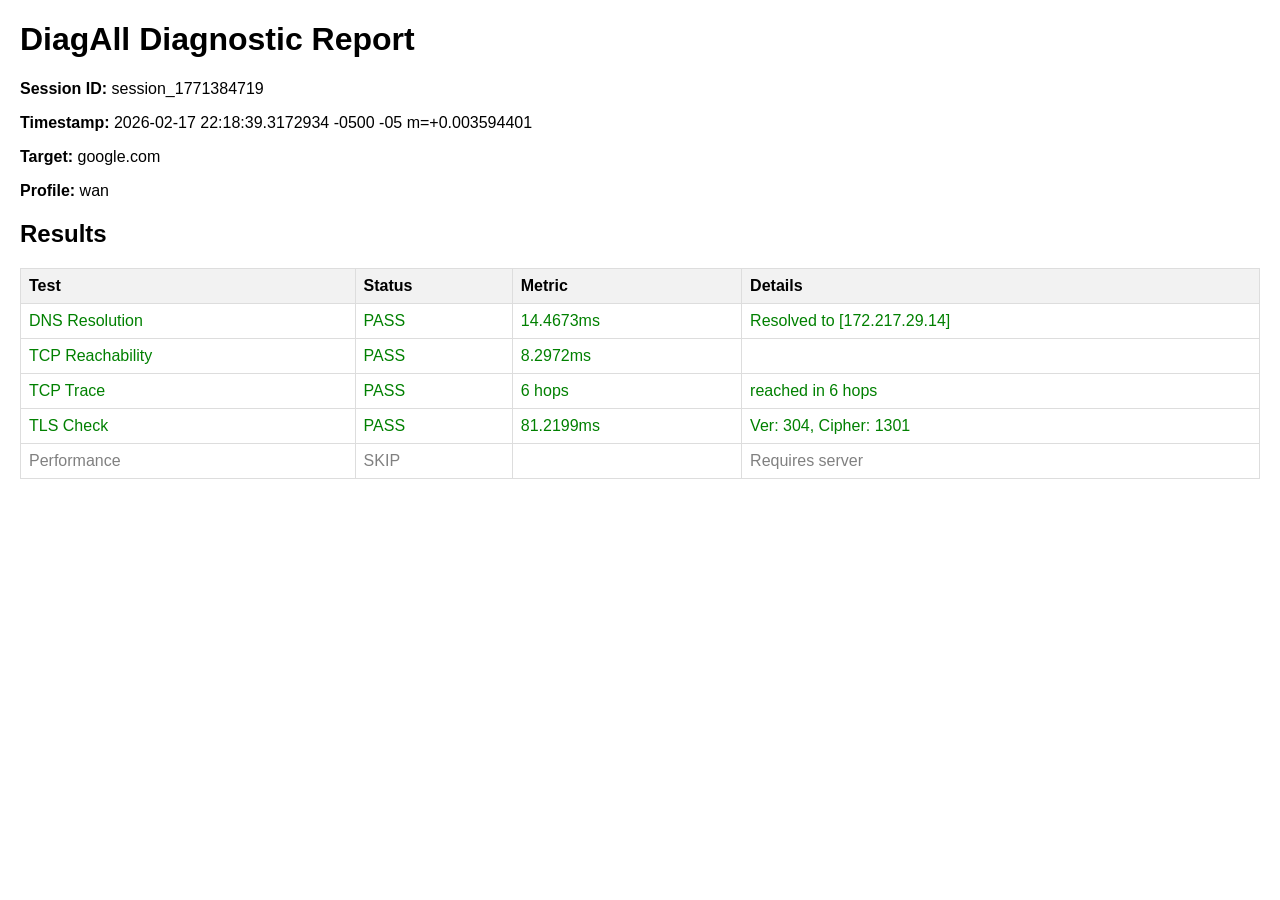
<file: report_session_1771384719.html>
<!DOCTYPE html>
<html>
<head>
<title>DiagAll Report - session_1771384719</title>
<style>
body { font-family: sans-serif; margin: 20px; }
.pass { color: green; }
.fail { color: red; }
.skip { color: gray; }
table { border-collapse: collapse; width: 100%; }
th, td { border: 1px solid #ddd; padding: 8px; text-align: left; }
th { background-color: #f2f2f2; }
</style>
</head>
<body>
<h1>DiagAll Diagnostic Report</h1>
<p><strong>Session ID:</strong> session_1771384719</p>
<p><strong>Timestamp:</strong> 2026-02-17 22:18:39.3172934 -0500 -05 m=+0.003594401</p>
<p><strong>Target:</strong> google.com</p>
<p><strong>Profile:</strong> wan</p>

<h2>Results</h2>
<table>
<tr><th>Test</th><th>Status</th><th>Metric</th><th>Details</th></tr>
<tr class='pass'><td>DNS Resolution</td><td>PASS</td><td>14.4673ms</td><td>Resolved to [172.217.29.14]</td></tr>
<tr class='pass'><td>TCP Reachability</td><td>PASS</td><td>8.2972ms</td><td></td></tr>
<tr class='pass'><td>TCP Trace</td><td>PASS</td><td>6 hops</td><td> reached in 6 hops</td></tr>
<tr class='pass'><td>TLS Check</td><td>PASS</td><td>81.2199ms</td><td>Ver: 304, Cipher: 1301</td></tr>
<tr class='skip'><td>Performance</td><td>SKIP</td><td></td><td>Requires server</td></tr>
</table>
</body>
</html>
</file>
